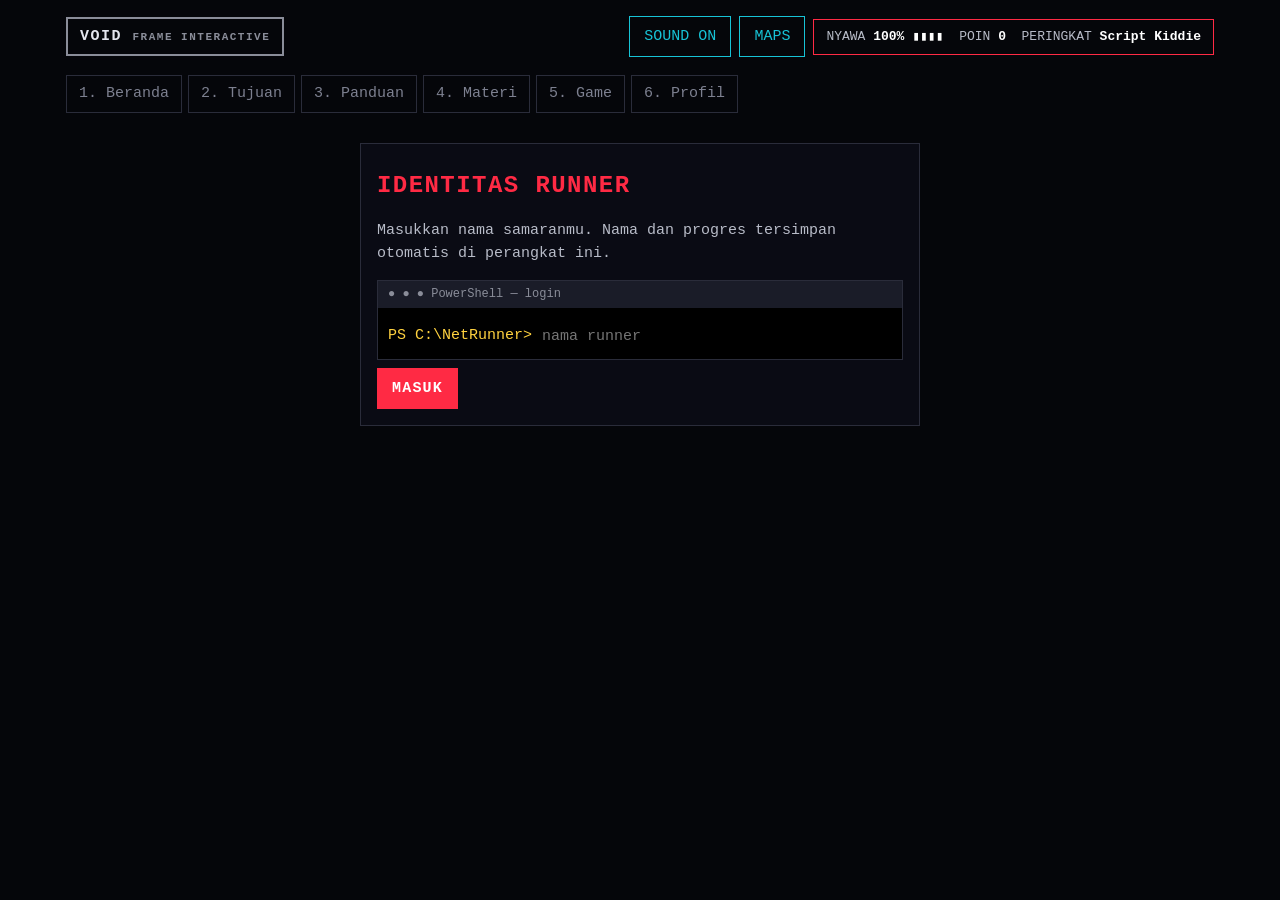
<file: index.html>
<!DOCTYPE html><html lang="id"><head><meta charset="utf-8">
<meta name="viewport" content="width=device-width, initial-scale=1, viewport-fit=cover">
<title>NetRunner</title>
<style>
:root{color-scheme:dark;--bg:#05060a;--pn:#0a0b14;--ln:#2a2c3a;--cy:#17c3d6;--rd:#ff2a44;--tx:#b8bcc8;--ok:#3dff9a;box-sizing:border-box;padding-top:env(safe-area-inset-top,0px);padding-bottom:env(safe-area-inset-bottom,0px)}
*{box-sizing:inherit}html{scroll-padding-top:env(safe-area-inset-top,0px)}
body{margin:0;background:var(--bg);color:var(--tx);font:15px/1.55 "Courier New",Courier,monospace;min-height:100vh}
.w{max-width:1180px;margin:auto;padding:16px}
.top{display:flex;justify-content:space-between;align-items:center;gap:10px;flex-wrap:wrap}
.logo{border:2px solid #8a8d99;padding:6px 12px;font-weight:700;color:#e4e6ee;letter-spacing:.1em}.logo small{color:#8a8d99;font-size:11px}
.r{display:flex;gap:8px;flex-wrap:wrap;align-items:center}
.hud{border:1px solid var(--rd);padding:7px 12px;font-size:13px}.hud b{color:#fff}
button{font:inherit}
.btn{background:transparent;border:1px solid var(--cy);color:var(--cy);padding:8px 14px;cursor:pointer}
.btn:hover:not(:disabled){background:#17c3d62a}.btn:disabled{opacity:.35;cursor:default}
.btn.rd{background:var(--rd);border-color:var(--rd);color:#fff;font-weight:700;letter-spacing:.08em}.btn.rd:hover{background:#ff5368}
:focus-visible{outline:2px solid #fff;outline-offset:2px}
h1,h2,h3{color:var(--rd);margin:.3em 0}h2{font-size:24px;letter-spacing:.06em}h3{font-size:15px}
.cy{color:var(--cy)}.rdc{color:var(--rd)}.ok{color:var(--ok)}
.p{background:var(--pn);border:1px solid var(--ln);padding:16px}
.g3{display:grid;grid-template-columns:repeat(3,1fr);gap:14px}.g2{display:grid;grid-template-columns:repeat(2,1fr);gap:14px}
@media(max-width:800px){.g3,.g2{grid-template-columns:1fr}}
.tabs{display:flex;gap:6px;flex-wrap:wrap;margin-top:18px}
.tabs button{background:none;border:1px solid var(--ln);color:#7d8090;padding:6px 12px;cursor:pointer}
.tabs button.on{background:var(--rd);border-color:var(--rd);color:#fff}
.hero{padding:40px 8px;text-align:center}
.ttl{font-size:clamp(40px,10vw,92px);font-weight:700;color:var(--rd);letter-spacing:.12em;margin:0;text-shadow:3px 0 var(--cy),-3px 0 #ff2a4488;animation:gl 4s steps(1) 1}
@keyframes gl{0%,6%{text-shadow:-9px 0 var(--cy),9px 0 var(--rd);transform:translateX(4px)}8%,100%{text-shadow:3px 0 var(--cy)}}
@media(prefers-reduced-motion:reduce){*{animation:none!important}}
pre{margin:0;white-space:pre-wrap;font:inherit}.code{background:#000;border:1px solid var(--ln);padding:10px;color:var(--ok);margin:8px 0}
.q{font-size:17px;margin:6px 0 14px;color:#e4e6ee}
.op{display:block;width:100%;text-align:left;margin-bottom:8px}.op.on{background:#17c3d633}
.cx{margin-top:14px;border-top:1px dashed var(--cy);padding-top:10px;min-height:44px}
.term{background:#000;border:1px solid var(--ln);margin:8px 0}.tb{background:#1a1c28;color:#8a8d99;padding:4px 10px;font-size:12px}
.tc{padding:10px;color:#9aa}.tl{display:flex;gap:8px;margin-top:6px}.ps{color:#ffd23f;white-space:nowrap}
.tl input{flex:1;min-width:0;background:none;border:0;color:var(--ok);font:inherit;caret-color:var(--ok)}.tl input:focus{outline:0}
.gr{display:grid;gap:3px;margin:10px 0;width:max-content;max-width:100%}.c{width:44px;height:44px;border:1px solid var(--ln);display:grid;place-items:center;font-size:22px;color:var(--cy)}.c.wl{background:#15121a;color:#4a2a35}
.mw{overflow-x:auto;margin:14px 0}.mp{position:relative;min-width:760px;aspect-ratio:100/66;border:1px solid var(--ln);background:radial-gradient(ellipse at 50% 125%,#ff2a4440,transparent 62%),repeating-linear-gradient(90deg,#17c3d612 0 1px,transparent 1px 44px),repeating-linear-gradient(0deg,#17c3d612 0 1px,transparent 1px 44px),#06060d}
.mp svg{position:absolute;inset:0;width:100%;height:100%}
.bd{--c:#17c3d6;position:absolute;border:2px solid var(--c);color:var(--c);cursor:pointer;padding:0;font:inherit;font-size:12px;background-color:color-mix(in srgb,var(--c) 30%,#0a0b14);background-image:repeating-linear-gradient(0deg,#0a0b14 0 7px,transparent 7px 17px),repeating-linear-gradient(90deg,#0a0b14 0 7px,transparent 7px 17px);box-shadow:0 0 12px color-mix(in srgb,var(--c) 40%,transparent)}
.bd::before{content:"";position:absolute;left:50%;top:-16px;height:14px;border-left:2px solid var(--c)}
.bd .lb{position:absolute;left:3px;right:3px;bottom:5px;background:#05060af0;padding:4px 2px;line-height:1.35}
.bd.now{--c:#ff2a44;box-shadow:0 0 22px #ff2a4488}.bd.dn{--c:#17c3d6}.bd.lk{--c:#3a3d4d;border-style:dashed;cursor:not-allowed;box-shadow:none}.bd.fn{background-image:repeating-linear-gradient(0deg,#0a0b14 0 7px,transparent 7px 17px),repeating-linear-gradient(90deg,#0a0b14 0 11px,transparent 11px 25px)}
.hub{display:grid;gap:14px}.tb2{border:2px solid var(--cy);padding:34px 14px;text-align:center;background:radial-gradient(ellipse at 50% 135%,#ff2a4440,transparent 70%),var(--pn)}
.g6{display:grid;grid-template-columns:repeat(6,1fr);gap:12px}@media(max-width:900px){.g6{grid-template-columns:repeat(3,1fr)}}@media(max-width:520px){.g6{grid-template-columns:repeat(2,1fr)}}
.cd{background:var(--pn);border:1px solid var(--cy);color:var(--cy);font:inherit;font-weight:700;padding:26px 8px;cursor:pointer;text-align:center}.cd:hover{background:#17c3d622}.cd small{display:block;color:var(--tx);font-weight:400}
.ov{position:fixed;inset:0;background:#000d;display:grid;place-items:center;z-index:9;padding:20px}
li{margin:6px 0}
</style></head><body><div class="w">
<div class="top"><div class="logo">VOID <small>FRAME INTERACTIVE</small></div>
<div class="r"><button class="btn" id="snd">SOUND ON</button><button class="btn" id="mp">MAPS</button><div class="hud" id="hud"></div></div></div>
<div class="tabs" id="tabs"></div><main id="v" style="margin-top:18px"></main></div>
<script>
const $=s=>document.querySelector(s),SK='netrunner_save_v1',V={};
let S={name:'',done:0,life:100,pts:0,fin:false},tid,snd=true,AC;
try{const x=JSON.parse(localStorage.getItem(SK));if(x&&typeof x=='object')S=Object.assign(S,x)}catch(e){}
const save=()=>{try{localStorage.setItem(SK,JSON.stringify(S))}catch(e){}};
const rank=()=>S.done>=10?'Famous Hacker':S.done>=5?'Advance Coder':'Script Kiddie';
function beep(f=600,d=.08){if(!snd)return;try{ac();const o=AC.createOscillator(),g=AC.createGain();o.type='square';o.frequency.value=f;g.gain.value=.04;o.connect(g);g.connect(AC.destination);o.start();o.stop(AC.currentTime+d)}catch(e){}}
function hud(){const n=Math.max(0,S.life)/25;$('#hud').innerHTML=`NYAWA <b class="rdc">${S.life}% ${'▮'.repeat(n)}${'▯'.repeat(4-n)}</b> &nbsp;POIN <b class="cy">${S.pts}</b> &nbsp;PERINGKAT <b>${rank()}</b>`}
function ac(){AC=AC||new(window.AudioContext||window.webkitAudioContext)();if(AC.state=='suspended')AC.resume();return AC}
const BPM=92,NT=m=>440*2**((m-69)/12),CH=[[57,60,64],[53,57,60],[48,52,55],[55,59,62]];let MG,mt=0,step=0,nxt=0,NB;
function vo(t,f,d,ty,v,lp){const o=AC.createOscillator(),g=AC.createGain(),fl=AC.createBiquadFilter();o.type=ty;o.frequency.value=f;fl.type='lowpass';fl.frequency.value=lp;g.gain.setValueAtTime(.0001,t);g.gain.linearRampToValueAtTime(v,t+.02);g.gain.exponentialRampToValueAtTime(.0001,t+d);o.connect(fl);fl.connect(g);g.connect(MG);o.start(t);o.stop(t+d+.05)}
function kick(t){const o=AC.createOscillator(),g=AC.createGain();o.frequency.setValueAtTime(130,t);o.frequency.exponentialRampToValueAtTime(40,t+.15);g.gain.setValueAtTime(.7,t);g.gain.exponentialRampToValueAtTime(.001,t+.2);o.connect(g);g.connect(MG);o.start(t);o.stop(t+.25)}
function nz(t,d,v,hp){const s=AC.createBufferSource(),g=AC.createGain(),f=AC.createBiquadFilter();s.buffer=NB;f.type='highpass';f.frequency.value=hp;g.gain.setValueAtTime(v,t);g.gain.exponentialRampToValueAtTime(.001,t+d);s.connect(f);f.connect(g);g.connect(MG);s.start(t);s.stop(t+d)}
function sched(){while(nxt<AC.currentTime+.25){const s=step%64,i=s&15,c=CH[s>>4],t=nxt;if(i%4==0)kick(t);if(i==4||i==12)nz(t,.16,.25,1500);if(i%4==2)nz(t,.04,.12,7000);if(i%2==0)vo(t,NT(c[0]-12),.24,'sawtooth',.2,450);vo(t,NT(c[[0,1,2,1][i&3]]+12),.14,'square',.04,1800+(s>>2)*40%1400);if(i==0)c.forEach(n=>{vo(t,NT(n),2.4,'sawtooth',.035,900);vo(t,NT(n)*1.006,2.4,'sawtooth',.03,900)});nxt+=60/BPM/4;step++}}
function startM(){ac();if(!MG){MG=AC.createGain();MG.gain.value=.45;MG.connect(AC.destination);NB=AC.createBuffer(1,AC.sampleRate,AC.sampleRate);const d=NB.getChannelData(0);for(let i=0;i<d.length;i++)d[i]=Math.random()*2-1}if(!mt){nxt=AC.currentTime+.1;mt=setInterval(sched,60)}}
function stopM(){clearInterval(mt);mt=0}
['pointerdown','keydown'].forEach(ev=>addEventListener(ev,()=>{if(snd&&!mt)try{startM()}catch(e){}}));
addEventListener('visibilitychange',()=>{if(AC)document.hidden?AC.suspend():AC.resume()});
$('#snd').onclick=e=>{snd=!snd;e.target.textContent='SOUND '+(snd?'ON':'OFF');if(snd){try{startM()}catch(x){}}else stopM();beep()};
V.beranda=()=>{set(`<div class="hub"><div class="tb2"><div class="cy">VOID FRAME INTERACTIVE PRESENTS</div><h1 class="ttl">NETRUNNER</h1><p>Retas kota Neo Nitro dengan <b class="cy">berpikir komputasional</b>.</p><p>Selamat datang, <b id="nm" class="rdc"></b>.</p><button class="btn rd" id="go">${S.done||S.fin?'LANJUTKAN':'MULAI'}</button></div><div class="g3">${[['1','Dekomposisi'],['2','Pola &amp; Abstraksi'],['3','Algoritma']].map(m=>`<button class="cd" data-g="materi">MATERI ${m[0]}<small>${m[1]}</small></button>`).join('')}</div><div class="g6">${[['beranda','Beranda'],['panduan','Panduan'],['tujuan','Tujuan &amp; Manfaat'],['game','Game'],['game','Soal Ujian'],['profil','Referensi &amp; Profil']].map(m=>`<button class="cd" data-g="${m[0]}">${m[1]}</button>`).join('')}</div></div>`);
$('#nm').textContent=S.name;$('#go').onclick=()=>go(S.done||S.fin?'game':'tujuan');document.querySelectorAll('[data-g]').forEach(b=>b.onclick=()=>go(b.dataset.g))};
V.game=()=>{const P=[[3,4],[27,2],[55,4],[81,2],[69,36],[42,38],[16,35],[3,67],[27,69],[58,67]],pc=i=>[P[i][0]+(i==9?15:5.5),P[i][1]+14];
const ln=[...Array(9)].map((_,i)=>{const a=pc(i),b=pc(i+1),on=S.fin||i+1<=S.done;return `<line x1="${a[0]}" y1="${a[1]}" x2="${b[0]}" y2="${b[1]}" stroke="${on?'#17c3d6':'#3a3d4d'}" stroke-width="2" stroke-dasharray="7 6" vector-effect="non-scaling-stroke"/>`}).join('');
set(sc('05','PETA GEDUNG')+`<div class="mw"><div class="mp"><svg viewBox="0 0 100 100" preserveAspectRatio="none" aria-hidden="true">${ln}</svg>${LV.map((l,i)=>{const open=S.fin||i==S.done,st=S.fin||i<S.done?'dn':i==S.done?'now':'lk',sx=S.fin?(i<S.done?'✓ ulangi':'buka'):i<S.done?'✓ selesai':i==S.done?'▶ MASUK':'🔒 terkunci';return `<button class="bd ${st} ${i==9?'fn':''}" data-i="${i}" style="left:${P[i][0]}%;top:${P[i][1]}%;width:${i==9?30:11}%;height:28%" ${open?'':'aria-disabled="true"'}><span class="lb">${i==9?'GEDUNG FINAL':'GEDUNG '+(i+1)}<br>${l.k}<br>${sx}</span></button>`}).join('')}</div></div><p class="cy">${S.fin?'Peta terbuka. Pilih gedung mana saja (mode ulang, tanpa poin dan tanpa pengurangan nyawa).':`Peta terkunci sampai game tamat. Lanjutkan ke Gedung ${S.done+1}.`}</p>`);
$('.mp').onclick=e=>{const b=e.target.closest('.bd');if(!b)return;const i=+b.dataset.i;if(S.fin||i==S.done){beep(700);lvl(i)}else beep(150,.15)}};
$('#mp').onclick=()=>go('game');
const T=['beranda','tujuan','panduan','materi','game','profil'],TN=['1. Beranda','2. Tujuan','3. Panduan','4. Materi','5. Game','6. Profil'];
$('#tabs').innerHTML=T.map((t,i)=>`<button data-s="${t}">${TN[i]}</button>`).join('');
$('#tabs').onclick=e=>{if(e.target.dataset.s)go(e.target.dataset.s)};
function go(n){clearTimeout(tid);if(!S.name)n='nama';document.querySelectorAll('#tabs button').forEach(b=>b.classList.toggle('on',b.dataset.s==n));V[n]();hud();scrollTo(0,0)}
const set=h=>$('#v').innerHTML=h,sc=(a,b)=>`<div><span class="cy">SCENE ${a}</span> <h2 style="display:inline">${b}</h2></div>`;
function tw(el,txt,cb){let i=0;(function f(){el.textContent=txt.slice(0,i++);if(i%3==0)beep(1200,.015);if(i<=txt.length)tid=setTimeout(f,22);else cb&&cb()})()}

V.nama=()=>{set(`<div class="p" style="max-width:560px;margin:30px auto"><h2>IDENTITAS RUNNER</h2><p>Masukkan nama samaranmu. Nama dan progres tersimpan otomatis di perangkat ini.</p><div class="term"><div class="tb">● ● ●  PowerShell — login</div><div class="tc"><div class="tl"><span class="ps">PS C:\\NetRunner&gt;</span><input id="ni" maxlength="16" placeholder="nama runner" aria-label="nama" autocomplete="off"></div></div></div><button class="btn rd" id="nb">MASUK</button></div>`);
const f=()=>{const v=$('#ni').value.trim();if(!v){$('#nb').textContent='ISI NAMA DULU';$('#ni').focus();return}S.name=v.slice(0,16);save();beep(900);go('tujuan')};$('#nb').onclick=f;$('#ni').onkeydown=e=>{if(e.key=='Enter')f()};$('#ni').focus()};

V.beranda0=()=>{set(`<div class="hero p"><div class="cy">VOID FRAME INTERACTIVE PRESENTS</div><h1 class="ttl">NETRUNNER</h1><p>Retas kota Neo Nitro dengan <b class="cy">berpikir komputasional</b>.</p><p>Selamat datang, <b id="nm" class="rdc"></b>.</p><button class="btn rd" id="go">${S.done||S.fin?'LANJUTKAN':'MULAI'}</button></div>`);
$('#nm').textContent=S.name;$('#go').onclick=()=>go(S.done||S.fin?'game':'tujuan')};

V.tujuan=()=>{set(sc('02','HOOK, TUJUAN dan MANFAAT')+`<div class="g3" style="margin-top:12px"><div class="p"><h3>HOOK // TERMINAL</h3><pre class="cy" id="hk" style="min-height:150px"></pre><button class="btn rd" id="lj" style="visibility:hidden;margin-top:14px">LANJUT</button></div><div class="p"><h3>TUJUAN</h3><ol style="padding-left:20px"><li>Menjelaskan 4 pilar berpikir komputasional.</li><li>Menerapkan dekomposisi, pola, abstraksi, dan algoritma pada kasus nyata.</li><li>Menyusun algoritma sebagai solusi masalah.</li></ol></div><div class="p"><h3>MANFAAT</h3><p>Menyelesaikan masalah sehari-hari secara sistematis.</p><p>Fondasi belajar pemrograman.</p><p>Melatih logika dan ketelitian.</p></div></div>`);
const b=$('#lj');b.onclick=()=>go('panduan');tw($('#hk'),'> KOTA NEO NITRO DIBOBOL\n> Firewall runtuh, sistem kota kacau.\n> CORTEX-9: Hanya kamu yang bisa masuk. Pecah masalahnya. Temukan polanya. Susun jalannya.',()=>b.style.visibility='visible')};

V.panduan=()=>{set(sc('03','PANDUAN')+`<div class="g2" style="margin-top:12px"><div class="p"><h3>ATURAN</h3><ul><li>10 gedung: 5 puzzle, 4 quiz, 1 puzzle final.</li><li>Nyawa 100%. Tiap salah menjawab −25%.</li><li>Nyawa habis (4 kali salah): ulang dari awal, poin dan peringkat ikut reset.</li><li>Tiap gedung selesai: +10 poin. Tamat = 100 poin.</li></ul></div><div class="p"><h3>PERINGKAT & PETA</h3><ul><li>Script Kiddie: awal permainan.</li><li>Advance Coder: setengah game (5 gedung).</li><li>Famous Hacker: tamat semua gedung.</li><li>Peta bebas pilih level terbuka setelah game tamat; sebelum itu gedung terkunci.</li></ul></div><div class="p"><h3>JENIS TUGAS</h3><ul><li>Pilihan ganda dan pilih semua yang benar.</li><li>Ketik jawaban di terminal PowerShell, lalu Enter.</li><li>Urutkan langkah algoritma.</li><li>Program robot dengan perintah ↑ ↓ ← →.</li></ul></div><div class="p"><h3>CORTEX-9</h3><p class="cy">[◉_◉] AI pendampingmu. Ia memberi petunjuk di bagian bawah layar tiap gedung. Baca petunjuknya sebelum menjawab lagi.</p><button class="btn rd" onclick="go('materi')">BACA MATERI</button></div></div>`)};

V.materi=()=>{const M=[['DEKOMPOSISI','Memecah masalah besar menjadi bagian kecil yang lebih mudah diselesaikan.','Aplikasi absen: form, database, login, laporan.'],['PENGENALAN POLA','Mencari kesamaan atau keteraturan agar solusi dapat dipakai ulang.','2, 4, 8, 16, ... : tiap angka dikali 2.'],['ABSTRAKSI','Menyaring informasi penting dan membuang detail yang tidak perlu.','Peta MRT hanya menampilkan stasiun dan jalur.'],['ALGORITMA','Langkah terurut dan jelas untuk menyelesaikan masalah.','Kirim pesan: buka chat, pilih kontak, ketik, kirim.']];
set(sc('04','MATERI: 4 PILAR')+`<div class="g2" style="margin-top:12px">`+M.map(m=>`<div class="p"><h3>${m[0]}</h3><p>${m[1]}</p><p class="cy">Contoh: ${m[2]}</p></div>`).join('')+`</div>`)};

V.profil=()=>{set(sc('06','PROFIL & REFERENSI')+`<div class="g2" style="margin-top:12px"><div class="p"><h3>RUNNER</h3><p>Nama: <b id="pn" class="cy"></b></p><p>Peringkat: <b>${rank()}</b></p><p>Poin: ${S.pts}/100</p><p>Gedung selesai: ${S.done}/10</p><button class="btn" id="rs">RESET PROGRES</button></div><div class="p"><h3>REFERENSI</h3><ul><li>Wing, J. M. (2006). Computational Thinking. Communications of the ACM.</li><li>Kemendikbudristek. Buku Informatika, Kurikulum Merdeka: Berpikir Komputasional.</li></ul><p>Produksi: VOID Frame Interactive.</p></div></div>`);$('#pn').textContent=S.name;
const b=$('#rs');b.onclick=()=>{if(b.dataset.c){S=Object.assign(S,{done:0,life:100,pts:0,fin:false});save();go('profil')}else{b.dataset.c=1;b.textContent='KLIK LAGI UNTUK KONFIRMASI'}}};

V.game0=()=>{const P=[[1,1],[1,2],[1,3],[1,4],[2,4],[2,3],[2,2],[3,1],[3,2],[3,3]];
set(sc('05','PETA GEDUNG')+`<div class="map">${LV.map((l,i)=>{const open=S.fin||i==S.done,st=S.fin?'dn':i<S.done?'dn':i==S.done?'now':'lk';return `<button class="bd ${st} ${i==9?'fn':''}" data-i="${i}" style="grid-row:${P[i][0]};grid-column:${P[i][1]}" ${open?'':'aria-disabled=true'}>${i==9?'GEDUNG FINAL':'GEDUNG '+(i+1)}<small>${l.k}</small><small>${S.fin?(i<S.done?'✓ ulangi':'buka'):i<S.done?'✓ selesai':i==S.done?'▶ MASUK':'🔒 TERKUNCI'}</small></button>`}).join('')}</div><p class="cy">${S.fin?'Peta terbuka. Pilih gedung mana saja (mode ulang, tanpa poin dan tanpa pengurangan nyawa).':`Peta terkunci sampai game tamat. Lanjutkan ke Gedung ${S.done+1}.`}</p>`);
$('.map').onclick=e=>{const b=e.target.closest('.bd');if(!b)return;const i=+b.dataset.i;if(S.fin||i==S.done){beep(700);lvl(i)}else beep(150,.15)}};

const L=(k,i,t)=>({k,i,t}),mc=(q,o,a,h)=>({y:'mc',q,o,a,h}),ty=(q,a,h)=>({y:'type',q,a,h});
const LV=[
L('PUZZLE','Pecah masalah besar menjadi bagian kecil.',[{y:'pick',q:'Masalah besar: <b>Membuat aplikasi absen online</b>.<br>Pilih SEMUA sub-masalah yang membangun aplikasi ini.',o:['Merancang tampilan form absen','Membuat database siswa','Membuat fitur login','Memilih warna favorit teman','Membuat laporan rekap kehadiran','Menghafal nama semua guru'],a:[0,1,2,4],h:'Dekomposisi: ambil hanya pekerjaan yang membangun aplikasinya.'}]),
L('QUIZ','Uji pemahaman dekomposisi.',[mc('Memecah masalah besar menjadi bagian kecil yang lebih mudah diselesaikan disebut ...',['Abstraksi','Dekomposisi','Algoritma','Pengenalan pola'],1,'Kata kunci: memecah.'),mc('Untuk membuat game, mana yang BUKAN hasil dekomposisi?',['Membuat karakter','Membuat level','Membuat suara','Game harus keren'],3,'Dekomposisi menghasilkan tugas yang bisa dikerjakan, bukan harapan.')]),
L('PUZZLE','Bobol kode dengan membaca pola.',[mc('Kode akses: <b>3, 6, 12, 24, ?</b>',['36','48','30','27'],1,'Tiap angka dikali 2.'),mc('Pola sandi: <b>A1, C3, E5, G7, ?</b>',['H8','I9','J10','I8'],1,'Huruf loncat satu, angka naik 2.')]),
L('QUIZ','Ketik jawabanmu di terminal.',[ty('Lengkapi pola bilangan: <b>1, 4, 9, 16, ?</b>',['25'],'Bilangan kuadrat: 1², 2², 3², 4², ...'),ty('Perintah <b>CETAK “HACK”</b> ditulis sama 3 kali berturut-turut. Teknik menyingkatnya dengan mengulang perintah disebut apa? (satu kata)',['perulangan','loop','looping'],'Mengulang perintah yang sama.')]),
L('PUZZLE','Saring detail yang penting.',[{y:'pick',q:'Kamu membuat peta rute MRT. Pilih SEMUA informasi yang <b>relevan</b>.',o:['Nama stasiun','Urutan stasiun','Titik pindah jalur','Warna cat kereta','Merek kursi penumpang','Nama masinis'],a:[0,1,2],h:'Abstraksi: simpan yang membantu penumpang memilih rute.'}]),
L('QUIZ','Uji pemahaman abstraksi.',[mc('Menyaring detail penting dan membuang detail yang tidak perlu disebut ...',['Dekomposisi','Pengenalan pola','Abstraksi','Debugging'],2,'Kata kunci: menyaring.'),mc('Aplikasi peta hanya menampilkan jalan dan nama tempat, tanpa gambar tiap pohon. Ini penerapan ...',['Abstraksi','Algoritma','Perulangan','Dekomposisi'],0,'Detail yang tidak perlu dibuang.')]),
L('PUZZLE','Susun langkah dengan urutan benar.',[{y:'order',q:'Susun algoritma <b>mengirim pesan</b> dengan urutan yang benar.',o:['Buka aplikasi chat','Pilih kontak tujuan','Ketik isi pesan','Tekan tombol kirim','Pesan terkirim'],h:'Algoritma adalah langkah berurutan, tidak boleh terbalik.'}]),
L('QUIZ','Ketik jawabanmu di terminal.',[ty('Rangkaian langkah terurut untuk menyelesaikan masalah disebut ... (satu kata)',['algoritma'],'Pilar keempat.'),ty('Telusuri kode ini:<pre class="code">x = 2\nULANGI 3 KALI: x = x * 2\nTAMPILKAN x</pre>Apa yang tampil?',['16'],'2 → 4 → 8 → 16.')]),
L('PUZZLE','Programkan robot peretas.',[{y:'grid',q:'Programkan robot ◉ menuju bendera ⚑ tanpa menabrak tembok ▓.',g:['S...','##.#','....','.##G'],h:'Rencanakan jalur dulu, baru susun perintahnya.'}]),
L('FINAL','Firewall terakhir. Bukan boss, tapi butuh keempat pilar.',[{y:'order',q:'Susun 4 pilar berpikir komputasional sesuai urutan penyelesaian masalah.',o:['Dekomposisi','Pengenalan pola','Abstraksi','Algoritma'],h:'Pecah, cari pola, saring, lalu susun langkah.'},{y:'pick',q:'Pilih SEMUA pernyataan yang BENAR.',o:['Dekomposisi memecah masalah besar','Abstraksi menyimpan semua detail','Algoritma adalah langkah terurut','Pola dicari agar solusi dapat dipakai ulang'],a:[0,2,3],h:'Abstraksi justru membuang detail yang tidak perlu.'},{y:'grid',q:'Jebol gerbang terakhir: bawa robot ◉ ke bendera ⚑.',g:['S..#.','##.#.','.....','.###.','....G'],h:'Turun lewat celah di kolom 3, lalu belok kanan.'}])];

const R={};let busy=false;
const hdr=(n,m,t)=>`<div class="cy">TUGAS ${n}/${m}</div><div class="q">${t.q}</div>`;
const shuf=a=>{a=[...a];for(let i=a.length;i>1;){const j=Math.floor(Math.random()*i--);[a[i],a[j]]=[a[j],a[i]]}return a};
R.mc=(e,t,ok,bad,n,m)=>{e.innerHTML=hdr(n,m,t)+t.o.map((o,j)=>`<button class="btn op" data-j="${j}">${'ABCD'[j]}. ${o}</button>`).join('');e.querySelectorAll('.op').forEach(b=>b.onclick=()=>{if(+b.dataset.j===t.a)ok();else{b.disabled=true;bad(t)}})};
R.type=(e,t,ok,bad,n,m)=>{e.innerHTML=hdr(n,m,t)+`<div class="term"><div class="tb">● ● ●  PowerShell — NetRunner</div><div class="tc"><div id="lg">Cortex-9 shell v9.0 — ketik jawaban, tekan Enter.</div><div class="tl"><span class="ps">PS C:\\NetRunner&gt;</span><input id="ti" autocomplete="off" spellcheck="false" aria-label="jawaban"></div></div></div>`;
const i=$('#ti');i.focus();i.onkeydown=ev=>{if(ev.key!='Enter')return;const v=i.value.trim().toLowerCase();$('#lg').innerHTML+=`<br>&gt; ${v.replace(/[<>&]/g,'')}`;i.value='';t.a.includes(v)?ok():bad(t)}};
R.pick=(e,t,ok,bad,n,m)=>{const s=new Set();e.innerHTML=hdr(n,m,t)+t.o.map((o,j)=>`<button class="btn op" data-j="${j}">[ ] ${o}</button>`).join('')+`<button class="btn rd" id="kr">KIRIM</button>`;
e.querySelectorAll('.op').forEach(b=>b.onclick=()=>{const j=+b.dataset.j;s.has(j)?s.delete(j):s.add(j);b.classList.toggle('on');b.textContent=(s.has(j)?'[x] ':'[ ] ')+t.o[j]});
$('#kr').onclick=()=>[...s].sort().join()==t.a.join()?ok():bad(t)};
R.order=(e,t,ok,bad,n,m)=>{let pool=shuf(t.o),an=[];const d=()=>{e.innerHTML=hdr(n,m,t)+`<div class="cy">Urutanmu (klik untuk melepas):</div>`+an.map((x,j)=>`<button class="btn op" data-a="${j}">${j+1}. ${x}</button>`).join('')+`<div class="cy" style="margin-top:8px">Pilihan langkah:</div>`+pool.map((x,j)=>`<button class="btn op" style="border-color:var(--ln);color:var(--tx)" data-p="${j}">${x}</button>`).join('')+`<button class="btn rd" id="kr">KIRIM</button>`;
e.querySelectorAll('[data-p]').forEach(b=>b.onclick=()=>{an.push(pool.splice(+b.dataset.p,1)[0]);d()});e.querySelectorAll('[data-a]').forEach(b=>b.onclick=()=>{pool.push(an.splice(+b.dataset.a,1)[0]);d()});
$('#kr').onclick=()=>an.join('|')==t.o.join('|')?ok():bad(t)};d()};
R.grid=(e,t,ok,bad,n,m)=>{const g=t.g,dy=[-1,1,0,0],dx=[0,0,-1,1];let c=[];busy=false;
const cells=p=>`<div class="gr" style="grid-template-columns:repeat(${g[0].length},44px)">`+g.map((r,y)=>[...r].map((ch,x)=>`<div class="c ${ch=='#'?'wl':''}">${p[0]==y&&p[1]==x?'◉':ch=='G'?'⚑':ch=='#'?'▓':''}</div>`).join('')).join('')+`</div>`;
const d=p=>{e.innerHTML=hdr(n,m,t)+cells(p)+`<div>Program: <b class="ok">${c.map(x=>'↑↓←→'[x]).join(' ')||'(kosong)'}</b></div><div class="r" style="margin-top:8px">${'↑↓←→'.split('').map((a,j)=>`<button class="btn" data-d="${j}" aria-label="perintah ${a}">${a}</button>`).join('')}<button class="btn" id="hp">HAPUS</button><button class="btn rd" id="jl">JALANKAN</button></div>`;
e.querySelectorAll('[data-d]').forEach(b=>b.onclick=()=>{if(!busy){c.push(+b.dataset.d);beep(500,.03);d([0,0])}});$('#hp').onclick=()=>{if(!busy){c=[];d([0,0])}};$('#jl').onclick=run};
const fail=()=>{bad(t);c=[];busy=false;setTimeout(()=>d([0,0]),900)};
const run=()=>{if(busy||!c.length)return;busy=true;let p=[0,0],k=0;(function s(){if(k<c.length){const y=p[0]+dy[c[k]],x=p[1]+dx[c[k]];k++;if(!g[y]||!g[y][x]||g[y][x]=='#'){beep(120,.2);return fail()}p=[y,x];beep(400+k*30,.04);d(p);busy=true;setTimeout(s,320)}else g[p[0]][p[1]]=='G'?(busy=false,ok()):fail()})()};d([0,0])};

const say=s=>{const x=$('#cx');if(x)x.textContent='[◉_◉] CORTEX-9: '+s};
function lvl(i){const l=LV[i],rep=S.fin;let k=0;go.cur=i;document.querySelectorAll('#tabs button').forEach(b=>b.classList.toggle('on',b.dataset.s=='game'));
set(sc(`LEVEL ${i+1}/10`,`GEDUNG ${i+1}: ${l.k}`)+`<div class="p" id="tk" style="margin-top:12px"></div><div class="cx cy" id="cx"></div>`);say(l.i+(rep?' (mode ulang, tanpa poin)':''));
const nx=()=>{if(k>=l.t.length)return fin();R[l.t[k].y]($('#tk'),l.t[k],ok,bad,k+1,l.t.length)};
const ok=()=>{say('AKSES DITERIMA.');beep(900,.12);k++;setTimeout(nx,650)};
const bad=t=>{beep(140,.25);if(!rep){S.life-=25;save();hud()}say('AKSES DITOLAK'+(rep?'':' (−25% nyawa)')+'. Petunjuk: '+t.h);if(S.life<=0)over()};
const fin=()=>{let end=false;if(!rep){S.done++;S.pts+=10;if(S.done>=10){S.fin=true;end=true}save();hud()}beep(1000,.3);
$('#tk').innerHTML=end?`<h2>FIREWALL TERAKHIR RUNTUH</h2><p>Neo Nitro kembali pulih. Kamu, <b class="cy" id="en"></b>, kini bergelar <b class="rdc">Famous Hacker</b> dengan 100 poin.</p><p class="cy">Peta gedung kini terbuka: ulangi level mana saja.</p><button class="btn rd" id="nl">BUKA PETA</button>`:`<h2>GEDUNG ${i+1} DIBOBOL</h2><p class="ok">${rep?'Level diulang. Poin tidak bertambah.':'+10 POIN'}</p><button class="btn rd" id="nl">KEMBALI KE PETA</button>`;
if(end)$('#en').textContent=S.name;$('#nl').onclick=()=>go('game')};nx()}
function over(){const o=document.createElement('div');o.className='ov';o.innerHTML=`<div class="p" style="max-width:480px;border-color:var(--rd)"><h2>SISTEM TERKUNCI</h2><p>Nyawa habis. Progres, poin, dan peringkat kembali ke awal. Nama runner tetap tersimpan.</p><button class="btn rd" id="ul">ULANGI DARI AWAL</button></div>`;document.body.appendChild(o);
$('#ul').onclick=()=>{o.remove();S=Object.assign(S,{done:0,life:100,pts:0,fin:false});save();go('game')}}
S.life=Math.min(100,Math.max(0,S.life))||(S.life>0?S.life:100);if(S.life<=0)S.life=100;
go('beranda');
</script></body></html>
</file>
<file: netrunner/css/style.css>
/* NetRunner - gaya tampilan (cyberpunk). Warna utama ada di :root */
:root{color-scheme:dark;--bg:#05060a;--pn:#0a0b14;--ln:#2a2c3a;--cy:#17c3d6;--rd:#ff2a44;--tx:#b8bcc8;--ok:#3dff9a;box-sizing:border-box;padding-top:env(safe-area-inset-top,0px);padding-bottom:env(safe-area-inset-bottom,0px)}
*{box-sizing:inherit}html{scroll-padding-top:env(safe-area-inset-top,0px)}
body{margin:0;background:var(--bg);color:var(--tx);font:15px/1.55 "Courier New",Courier,monospace;min-height:100vh}
.w{max-width:1180px;margin:auto;padding:16px}
.top{display:flex;justify-content:space-between;align-items:center;gap:10px;flex-wrap:wrap}
.logo{border:2px solid #8a8d99;padding:6px 12px;font-weight:700;color:#e4e6ee;letter-spacing:.1em}.logo small{color:#8a8d99;font-size:11px}
.r{display:flex;gap:8px;flex-wrap:wrap;align-items:center}
.hud{border:1px solid var(--rd);padding:7px 12px;font-size:13px}.hud b{color:#fff}
button{font:inherit}
.btn{background:transparent;border:1px solid var(--cy);color:var(--cy);padding:8px 14px;cursor:pointer}
.btn:hover:not(:disabled){background:#17c3d62a}.btn:disabled{opacity:.35;cursor:default}
.btn.rd{background:var(--rd);border-color:var(--rd);color:#fff;font-weight:700;letter-spacing:.08em}.btn.rd:hover{background:#ff5368}
:focus-visible{outline:2px solid #fff;outline-offset:2px}
h1,h2,h3{color:var(--rd);margin:.3em 0}h2{font-size:24px;letter-spacing:.06em}h3{font-size:15px}
.cy{color:var(--cy)}.rdc{color:var(--rd)}.ok{color:var(--ok)}
.p{background:var(--pn);border:1px solid var(--ln);padding:16px}
.g3{display:grid;grid-template-columns:repeat(3,1fr);gap:14px}.g2{display:grid;grid-template-columns:repeat(2,1fr);gap:14px}
@media(max-width:800px){.g3,.g2{grid-template-columns:1fr}}
.tabs{display:flex;gap:6px;flex-wrap:wrap;margin-top:18px}
.tabs button{background:none;border:1px solid var(--ln);color:#7d8090;padding:6px 12px;cursor:pointer}
.tabs button.on{background:var(--rd);border-color:var(--rd);color:#fff}
.hero{padding:40px 8px;text-align:center}
.ttl{font-size:clamp(40px,10vw,92px);font-weight:700;color:var(--rd);letter-spacing:.12em;margin:0;text-shadow:3px 0 var(--cy),-3px 0 #ff2a4488;animation:gl 4s steps(1) 1}
@keyframes gl{0%,6%{text-shadow:-9px 0 var(--cy),9px 0 var(--rd);transform:translateX(4px)}8%,100%{text-shadow:3px 0 var(--cy)}}
@media(prefers-reduced-motion:reduce){*{animation:none!important}}
pre{margin:0;white-space:pre-wrap;font:inherit}.code{background:#000;border:1px solid var(--ln);padding:10px;color:var(--ok);margin:8px 0}
.q{font-size:17px;margin:6px 0 14px;color:#e4e6ee}
.op{display:block;width:100%;text-align:left;margin-bottom:8px}.op.on{background:#17c3d633}
.cx{margin-top:14px;border-top:1px dashed var(--cy);padding-top:10px;min-height:44px}
.term{background:#000;border:1px solid var(--ln);margin:8px 0}.tb{background:#1a1c28;color:#8a8d99;padding:4px 10px;font-size:12px}
.tc{padding:10px;color:#9aa}.tl{display:flex;gap:8px;margin-top:6px}.ps{color:#ffd23f;white-space:nowrap}
.tl input{flex:1;min-width:0;background:none;border:0;color:var(--ok);font:inherit;caret-color:var(--ok)}.tl input:focus{outline:0}
.gr{display:grid;gap:3px;margin:10px 0;width:max-content;max-width:100%}.c{width:44px;height:44px;border:1px solid var(--ln);display:grid;place-items:center;font-size:22px;color:var(--cy)}.c.wl{background:#15121a;color:#4a2a35}
.mw{overflow-x:auto;margin:14px 0}.mp{position:relative;min-width:760px;aspect-ratio:100/66;border:1px solid var(--ln);background:radial-gradient(ellipse at 50% 125%,#ff2a4440,transparent 62%),repeating-linear-gradient(90deg,#17c3d612 0 1px,transparent 1px 44px),repeating-linear-gradient(0deg,#17c3d612 0 1px,transparent 1px 44px),#06060d}
.mp svg{position:absolute;inset:0;width:100%;height:100%}
.bd{--c:#17c3d6;position:absolute;border:2px solid var(--c);color:var(--c);cursor:pointer;padding:0;font:inherit;font-size:12px;background-color:color-mix(in srgb,var(--c) 30%,#0a0b14);background-image:repeating-linear-gradient(0deg,#0a0b14 0 7px,transparent 7px 17px),repeating-linear-gradient(90deg,#0a0b14 0 7px,transparent 7px 17px);box-shadow:0 0 12px color-mix(in srgb,var(--c) 40%,transparent)}
.bd::before{content:"";position:absolute;left:50%;top:-16px;height:14px;border-left:2px solid var(--c)}
.bd .lb{position:absolute;left:3px;right:3px;bottom:5px;background:#05060af0;padding:4px 2px;line-height:1.35}
.bd.now{--c:#ff2a44;box-shadow:0 0 22px #ff2a4488}.bd.dn{--c:#17c3d6}.bd.lk{--c:#3a3d4d;border-style:dashed;cursor:not-allowed;box-shadow:none}.bd.fn{background-image:repeating-linear-gradient(0deg,#0a0b14 0 7px,transparent 7px 17px),repeating-linear-gradient(90deg,#0a0b14 0 11px,transparent 11px 25px)}
.hub{display:grid;gap:14px}.tb2{border:2px solid var(--cy);padding:34px 14px;text-align:center;background:radial-gradient(ellipse at 50% 135%,#ff2a4440,transparent 70%),var(--pn)}
.g6{display:grid;grid-template-columns:repeat(6,1fr);gap:12px}@media(max-width:900px){.g6{grid-template-columns:repeat(3,1fr)}}@media(max-width:520px){.g6{grid-template-columns:repeat(2,1fr)}}
.cd{background:var(--pn);border:1px solid var(--cy);color:var(--cy);font:inherit;font-weight:700;padding:26px 8px;cursor:pointer;text-align:center}.cd:hover{background:#17c3d622}.cd small{display:block;color:var(--tx);font-weight:400}
.ov{position:fixed;inset:0;background:#000d;display:grid;place-items:center;z-index:9;padding:20px}
li{margin:6px 0}
</file>
